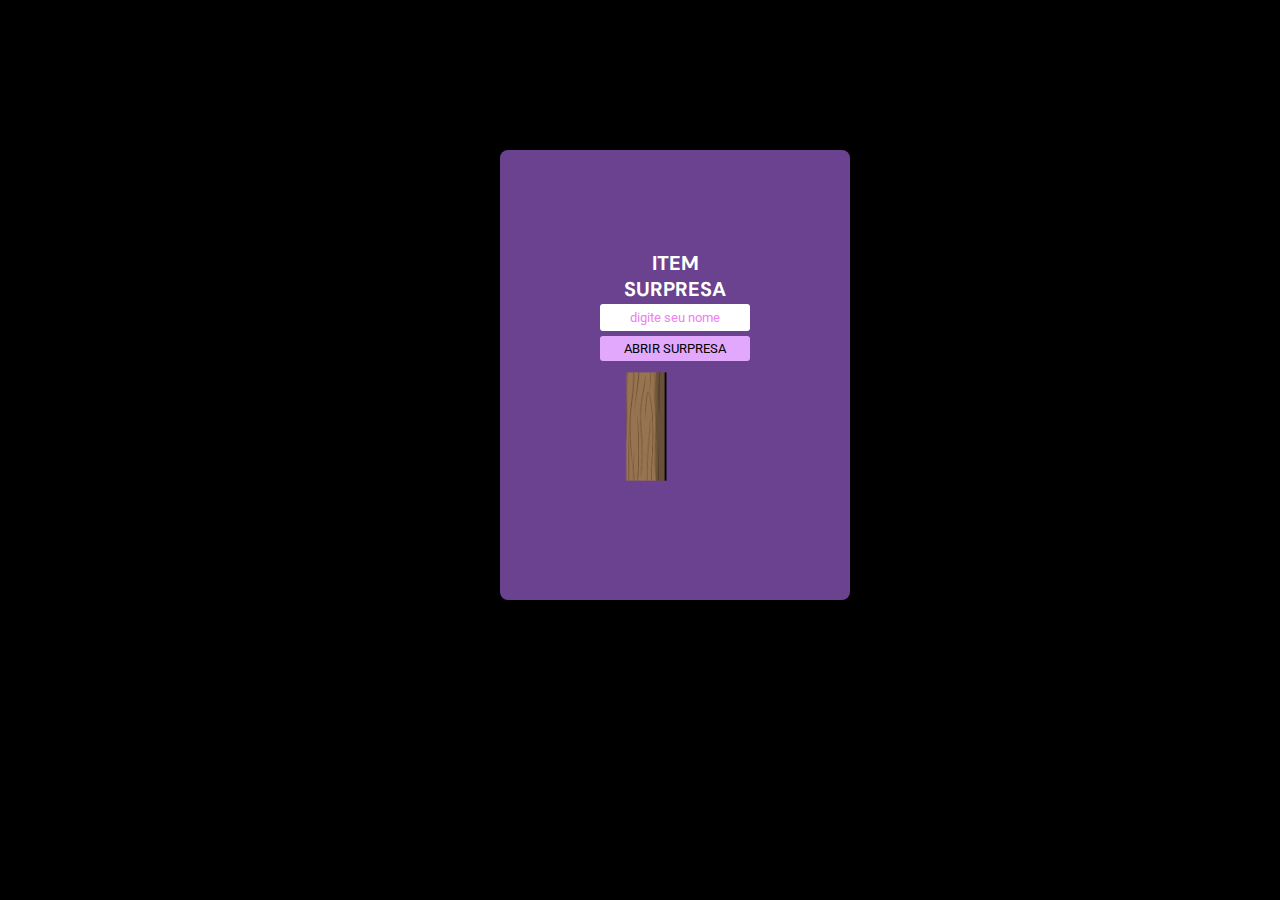
<file: abrir.html>
<!DOCTYPE html>
<html lang="en">

<head>
    <meta charset="UTF-8">
    <meta http-equiv="X-UA-Compatible" content="IE=edge">
    <meta name="viewport" content="width=device-width, initial-scale=1.0">
    <link rel="stylesheet" type="text/css" href="style.css">
    <title>Booboo</title>
</head>

<body>
    <form action="surprise.html">
        <div class="box">
            <h4>ITEM SURPRESA</h4></a>
            <label for="password">
                <input type="name" placeholder="digite seu nome" id="name" name="name">
            </label>
            <input type="submit" value="abrir surpresa" id="button">
            <img class="hidden-panda" src="./images/hidden.gif">

        </div>
    </form>



</body>

</html>
</file>
<file: style.css>
@import url('https://fonts.googleapis.com/css2?family=Be+Vietnam+Pro:ital,wght@0,100;0,200;0,300;0,400;0,500;0,600;0,700;0,900;1,100;1,200;1,300;1,400;1,500;1,600;1,700;1,800;1,900&family=DM+Sans&family=Inter:wght@100;200;300;400;500&family=Josefin+Sans:ital,wght@0,100;0,200;0,300;0,400;0,500;0,600;0,700;1,100;1,200;1,300;1,400;1,500;1,600;1,700&family=Roboto:ital,wght@0,100;0,300;0,400;0,500;0,700;0,900;1,100;1,300;1,400;1,500;1,700;1,900&display=swap');
* {
    margin: 0;
    padding: 0;
    box-sizing: border-box;
    font-family: 'Poppins', 'DM Sans', 'Be Vietnam', 'Roboto', sans-serif;
}

html {
  background: black;
 }

.container {
    padding: 100px;
    width: 350px;
    height: 50vh;
    color: #fff;
    background: #b597;
    border-radius: 8px;
    border: none;
    margin-left: 500px;
    margin-top: 150px;
    text-align: center;
    text-shadow: #000;
    font-size: 20px;
    font-family: 'DM Sans';
    cursor: pointer;
}

.container:hover {
    transform: translateY(-0.25em);
}



input {
    color:violet;
    width:150px;
    padding:5px;
    border-radius: 3px;
    border: none;
}

::placeholder {
   color: violet;
   font-family: 'Roboto';
   text-align: center;
}

input[type="submit"] {
    cursor: pointer;
    border: none;
    background: #e2a8fd;
    margin-top:5px;
    color: #000;
    font-family: 'Roboto';
    text-transform: uppercase;
}

input[type="submit"]:hover {
    background:#000;
    color: violet;
}


img {
    width: 168px;
    float: right;
}


.hidden-panda {
    width: 140px;
    float: right;
}



a {
    color: #fff;
    text-decoration: none;
}

.box {
    background: rgb(106, 66, 143);
    padding: 100px;
    width: 350px;
    height: 50vh;
    color: #fff;
    border-radius: 8px;
    border: none;
    margin-left: 500px;
    margin-top: 150px;
    text-align: center;
    text-shadow: #000;
    font-size: 20px;
    font-family: 'DM Sans';
    cursor: pointer;
}


.box:hover {
    transform: translateY(-0.25em);
}


/* Media queries for responsive adjustments */
@media only screen and (max-width: 768px) {
    .container {
      width: 80%;  /* Set width to 90% for smaller screens */
      
    }
  
    .container {
      margin: 50px auto;  /* Adjust margins for smaller screens */
      
    }

    .box {
        width:80%;
        margin: 50px auto; 
    }
  }
  
  input {
    color: violet;
    width: 150px;
    padding: 5px;
    border-radius: 3px;
    border: none;
  }
  
  ::placeholder {
    color: violet;
    font-family: 'Roboto';
    text-align: center;
  }
  
  input[type="submit"] {
    cursor: pointer;
    border: none;
    background: #e2a8fd;
    margin-top: 5px;
    color: #000;
    font-family: 'Roboto';
    text-transform: uppercase;
  }
  
  input[type="submit"]:hover {
    background: #000;
    color: violet;
  }
  
  img {
    width: 168px;
    float: right;
  }
  
  .hidden-panda {
    width: 140px;
    float: right;
  }
</file>
